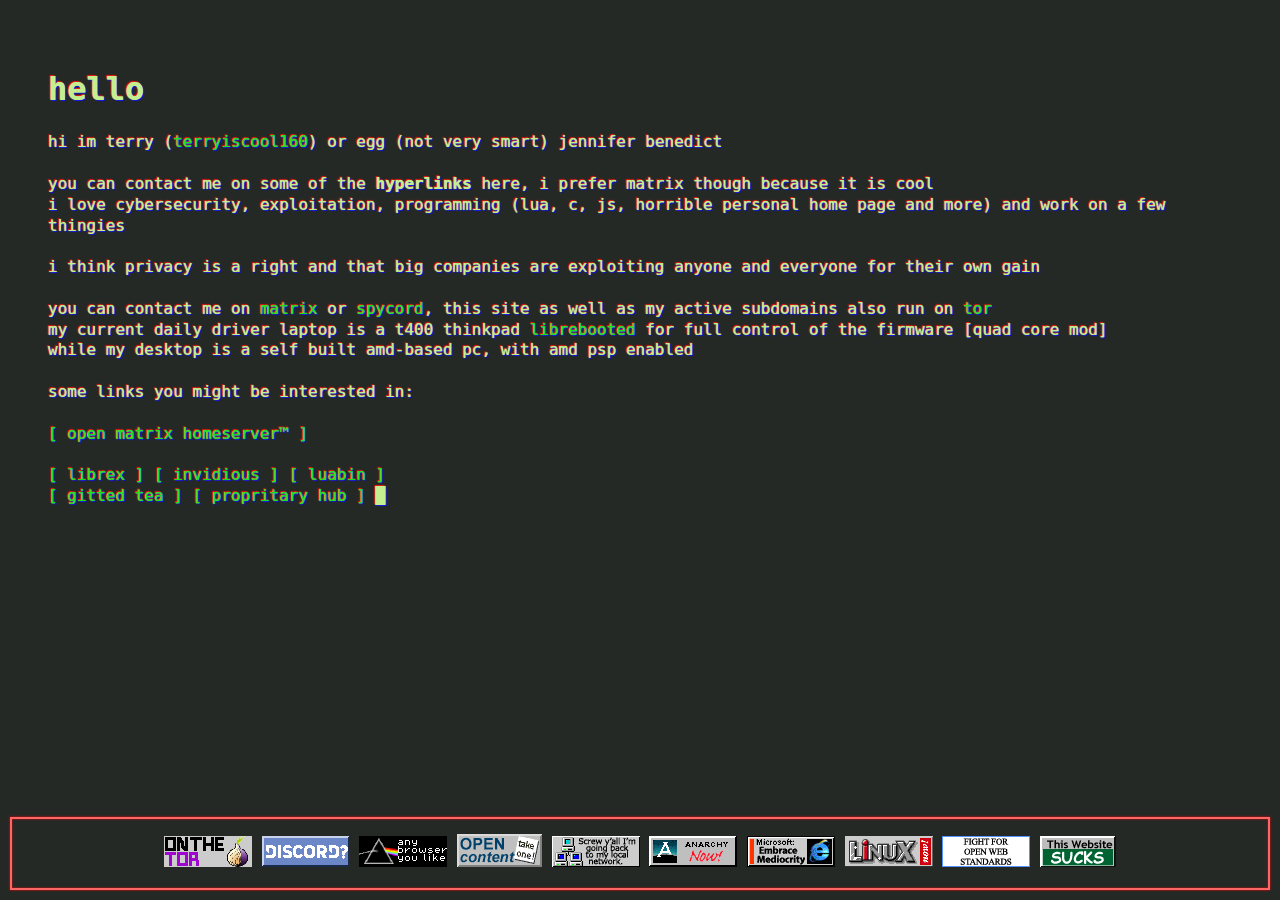
<file: index.html>
<!DOCTYPE html>

<html>
    <head>
        <!-- self explanitory -->
        <meta charset="UTF-8">

        <!-- possible favicon later? -->
        <title>terry's website</title>

        <!-- viewport and main scss (possibly split into multiple files but idk) -->
        <meta name="viewport" content="width=device-width, initial-scale=1" /> 

        <link rel="stylesheet" href="./main.css">
    </head>

    <!-- main site body under glitch class -->
    <body class="glitch">
        <!-- main text container -->
        <div class="container">
            <h1 class="hover-glow-text">hello</h1>

            <!-- for main terminal text -->
            <p id="console">
                <!-- information and contact links -->
                hi im terry (<a class="hover-glow-text" target="_blank" href="https://terryiscool160.xyz">terryiscool160</a>) or egg (not very smart) jennifer benedict

                <br/><br/>you can contact me on some of the <b>hyperlinks</b> here, i prefer matrix though because it is cool
                <br/>i love cybersecurity, exploitation, programming (lua, c, js, horrible personal home page and more) and work on a few thingies
                
                <br/><br>i think privacy is a right and that big companies are exploiting anyone and everyone for their own gain
                <br/><br/>you can contact me on <a target="_blank" class="hover-glow-text" href="https://matrix.to/#/@terry:terryiscool160.xyz">matrix</a> or <a class="hover-glow-text" href="https://discord.com/users/273867501006225419">spycord</a>, this site as well as my active subdomains also run on <a target="_blank" href="http://n53wt4ivvfdfaqkwldgdzfsubszukie2an6auja6x2wp3e3oa7v2gqyd.onion">tor</a>

                <!-- other -->
                <br/>my current daily driver laptop is a t400 thinkpad <a class="hover-glow-text" target="_blank" href="https://libreboot.org/">librebooted</a> for full control of the firmware [quad core mod]
                <br/>while my desktop is a self built amd-based pc, with amd psp enabled

                <!-- services -->
                <br/><br/>some links you might be interested in:

                <br/><br><a class="hover-glow-text" href="matrix.html">[ open matrix homeserver™ ]</a>

                <br/><br/><a class="hover-glow-text" target="_blank" href="https://librex.terryiscool160.xyz">[ librex ]</a> 
                <a class="hover-glow-text" target="_blank" href="https://yt.terryiscool160.xyz">[ invidious ]</a>
                <a class="hover-glow-text" target="_blank" href="https://bin.terryiscool160.xyz">[ luabin ]</a>
                <br/>
                <a class="hover-glow-text" target="_blank" href="https://git.terryiscool160.xyz/Terryiscool160">[ gitted tea ]</a>
                <a class="hover-glow-text" target="_blank" href="https://github.com/Terryiscool160">[ propritary hub ]</a>
            </p>
        </div>

        <!-- red footer box -->
        <div class="footer">
            <!-- webring -->

            <!-- badges start -->
            <a href="http://n53wt4ivvfdfaqkwldgdzfsubszukie2an6auja6x2wp3e3oa7v2gqyd.onion">
                <img src="./badges/on_tor.png" />
            </a>

            <a href="https://spyware.neocities.org/articles/discord.html">
                <img src="./badges/anti_discord_banner.gif" href="https://spyware.neocities.org/articles/discord.html"/> 
            </a>

            <a href="https://anybrowser.org/campaign/index.html">
                <img src="./badges/any_browser.png"/> 
            </a>

            <a href="LICENCE.md">
                <img src="./badges/open_content.gif"/> 
            </a>

            <a href="http://192.168.0.1">
                <img src="./badges/local_network.gif"/> 
            </a>

            <a><img src="./badges/anarchynow.gif"/> </a>
            <a><img src="./badges/ms_animated.gif"/></a>
            <a><img src="./badges/linuxnow.gif"/> </a>
            <a><img src="./badges/google_stand.gif"/> </a>
            <a><img src="./badges/sucks.gif"/> </a>
            <!-- badges end -->

            <!-- webring -->
        </div>
    </body>
    <!-- end of body -->
</html>
</file>
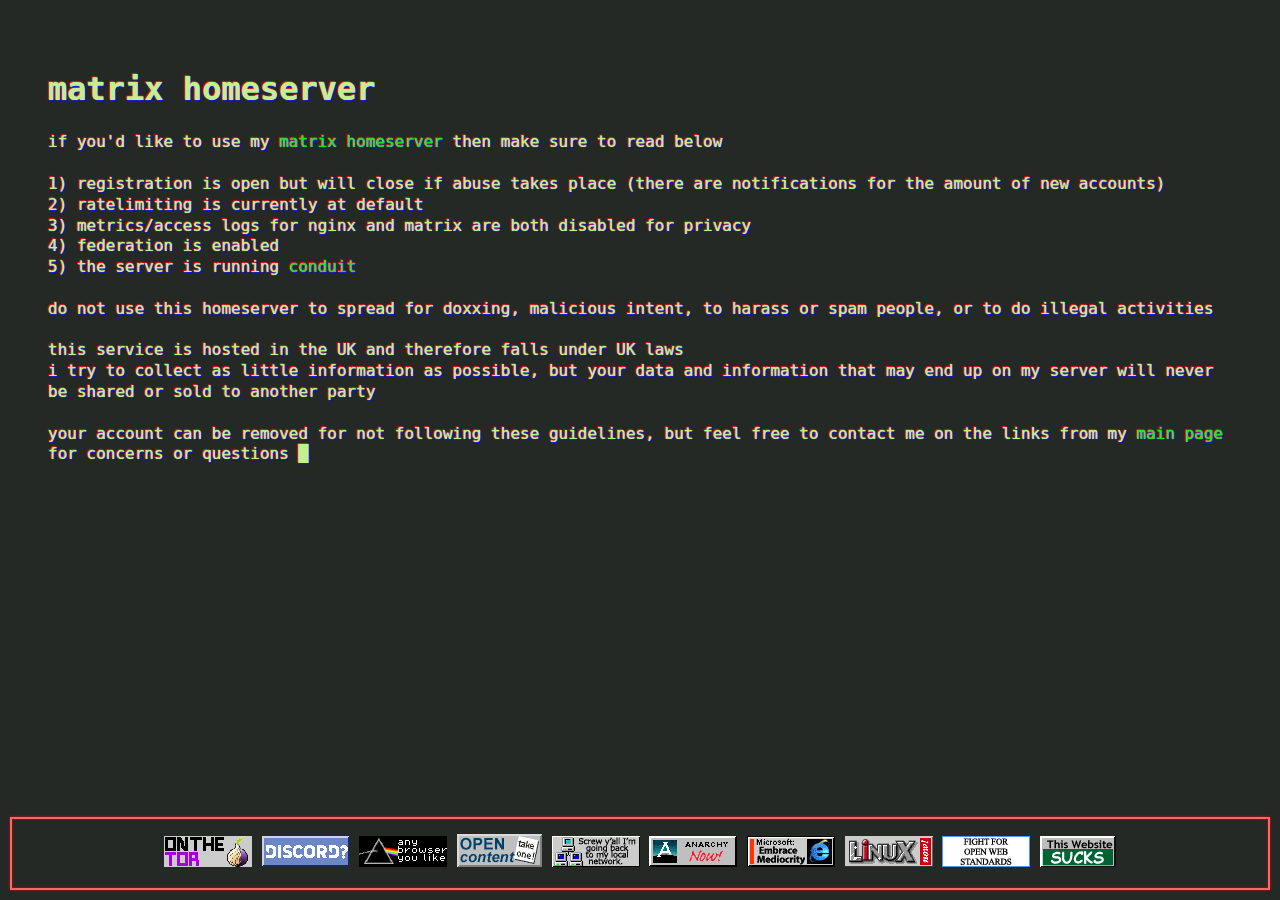
<file: matrix.html>
<!DOCTYPE html>

<html>
    <head>
        <!-- self explanitory -->
        <meta charset="UTF-8">

        <!-- possible favicon later? -->
        <title>matrix homeserver</title>

        <!-- viewport and main scss (possibly split into multiple files but idk) -->
        <meta name="viewport" content="width=device-width, initial-scale=1" /> 

        <link rel="stylesheet" href="./main.css">
    </head>

    <!-- main site body under glitch class -->
    <body class="glitch">
        <!-- main text container -->
        <div class="container">
            <h1 class="hover-glow-text">matrix homeserver</h1>

            <!-- for main terminal text -->
            <p id="console">
                if you'd like to use my <a class="hover-glow-text" href="https://terryiscool160.xyz">matrix homeserver</a> then make sure to read below
                
                <br/><br/>1) registration is open but will close if abuse takes place (there are notifications for the amount of new accounts)
                <br/>2) ratelimiting is currently at default
                <br/>3) metrics/access logs for nginx and matrix are both disabled for privacy
                <br/>4) federation is enabled
                <br/>5) the server is running <a class="hover-glow-text" target="_blank" href="https://gitlab.com/famedly/conduit">conduit</a>
                
                <br/><br/>do not use this homeserver to spread for doxxing, malicious intent, to harass or spam people, or to do illegal activities
                
                <br/><br/>this service is hosted in the UK and therefore falls under UK laws
                
                <br/>i try to collect as little information as possible, but your data and information that may end up on my server will never be shared or sold to another party
                <br/><br/>your account can be removed for not following these guidelines, but feel free to contact me on the links from my <a class="hover-glow-text" href="https://terryiscool160.xyz">main page</a> for concerns or questions      
            </p>
        </div>

        <!-- red footer box -->
        <div class="footer">
            <!-- webring -->

            <!-- badges start -->
            <a href="http://n53wt4ivvfdfaqkwldgdzfsubszukie2an6auja6x2wp3e3oa7v2gqyd.onion">
                <img src="./badges/on_tor.png" />
            </a>

            <a href="https://spyware.neocities.org/articles/discord.html">
                <img src="./badges/anti_discord_banner.gif" href="https://spyware.neocities.org/articles/discord.html"/> 
            </a>

            <a href="https://anybrowser.org/campaign/index.html">
                <img src="./badges/any_browser.png"/> 
            </a>

            <a href="LICENCE.md">
                <img src="./badges/open_content.gif"/> 
            </a>

            <a href="http://192.168.0.1">
                <img src="./badges/local_network.gif"/> 
            </a>

            <a><img src="./badges/anarchynow.gif"/> </a>
            <a><img src="./badges/ms_animated.gif"/></a>
            <a><img src="./badges/linuxnow.gif"/> </a>
            <a><img src="./badges/google_stand.gif"/> </a>
            <a><img src="./badges/sucks.gif"/> </a>
            <!-- badges end -->

            <!-- webring -->
        </div>
    </body>
    <!-- end of body -->
</html>
</file>
<file: main.css>
@charset "UTF-8";

body {
	font-family: Monaco, monospace;
	padding: 2.5rem;
	line-height: 1.3;
}

.glitch {
	min-height: max-content;
	background: #252926;
	color: #c3ef8f;
	animation: crt 5ms infinite;
	text-shadow: 0 0 1px #c3ef8f, 1px 1px 1px blue, -1px -1px 1px red;
}

.container #console:after {
	-webkit-animation: cursor 0.95s ease-in-out infinite;
	-moz-animation: cursor 0.95s ease-in-out infinite;
	-ms-animation: cursor 0.95s ease-in-out infinite;
	-o-animation: cursor 0.95s ease-in-out infinite;
	animation: cursor 0.95s ease-in-out infinite;
	content: "\2588";
}

.footer {
	box-shadow: 0 0 2px red, inset 0 0 2px red;
	border: 0.2vw solid #ff6666;

	padding: 15px 25px;

	text-align: center;
	position: fixed;
	
	bottom: 10px;
	right: 10px;
	left: 10px;
}

.footer * {
	filter: blur(0.1px);
}

.footer * {
	animation: 5s distort 6s infinite alternate, flick 50ms infinite,
		jump 50ms infinite;
}

.webring-last {
	margin-right: 2ch;
	padding: 1em;
	font-size: 1.5rem;
}

.webring-next {
	padding: 1em;
	font-size: 1.5rem;
}

a:link, a:visited {
	text-decoration: none;
	display: inline-block;
	text-align: center;
	color: rgb(25, 226, 25);
}

::selection {
	background: rgba(195, 239, 143, 0.5);
}

.hover-glow-text {
	transition: all 0.1s ease-in-out;
}

.hover-glow-text:hover {
	color: #fff;
	text-shadow: 0 5px 15px #c3ef8f;
}

.hover-glow-text-red {
	transition: all 0.1s ease-in-out;
}

.hover-glow-text-red:hover {
	color: #c03737;
	text-shadow: 0 5px 15px #c03737;
}

@keyframes crt {
	28% {
		background: #232624;
	}
	30% {
		background: #272c28;
	}
	33% {
		background: #232624;
	}
	34% {
		background: #272c28;
	}
	35% {
		background: #202421;
	}
}

@keyframes blur {
	0% {
		filter: blur(0.6px);
		opacity: 0.8;
	}
	50% {
		filter: blur(0.6px);
		opacity: 1;
	}
	to {
		filter: blur(0.6px);
		opacity: 0.8;
	}
}

@keyframes flick {
	50% {
		left: 2px;
	}
	51% {
		left: 0;
	}
}

@keyframes jump {
	30% {
		top: 10px;
	}
	31% {
		top: 0;
	}
}

@keyframes distort {
	10% {
		opacity: 1;
		top: 0;
		left: 0;
		transform: scale(1);
		transform: skew(0);
	}
	11% {
		opacity: 0.8;
		top: 0px;
		left: -100px;
		transform: scaleY(1.2);
		transform: skew(50deg);
	}
	12% {
		opacity: 0.2;
		top: 0px;
		left: 100px;
		transform: scaleY(1.2);
		transform: skew(-80deg);
	}
	13% {
		opacity: 1;
		top: 0;
		left: 0;
		transform: scale(1);
		transform: skew(0);
	}
}

@-webkit-keyframes cursor {
	0% {
		opacity: 1;
	}
	to {
		opacity: 0;
	}
}

@-moz-keyframes cursor {
	0% {
		opacity: 1;
	}
	to {
		opacity: 0;
	}
}

@-ms-keyframes cursor {
	0% {
		opacity: 1;
	}
	to {
		opacity: 0;
	}
}

@-o-keyframes cursor {
	0% {
		opacity: 1;
	}
	to {
		opacity: 0;
	}
}

@keyframes cursor {
	0% {
		opacity: 1;
	}
	to {
		opacity: 0;
	}
}
</file>
